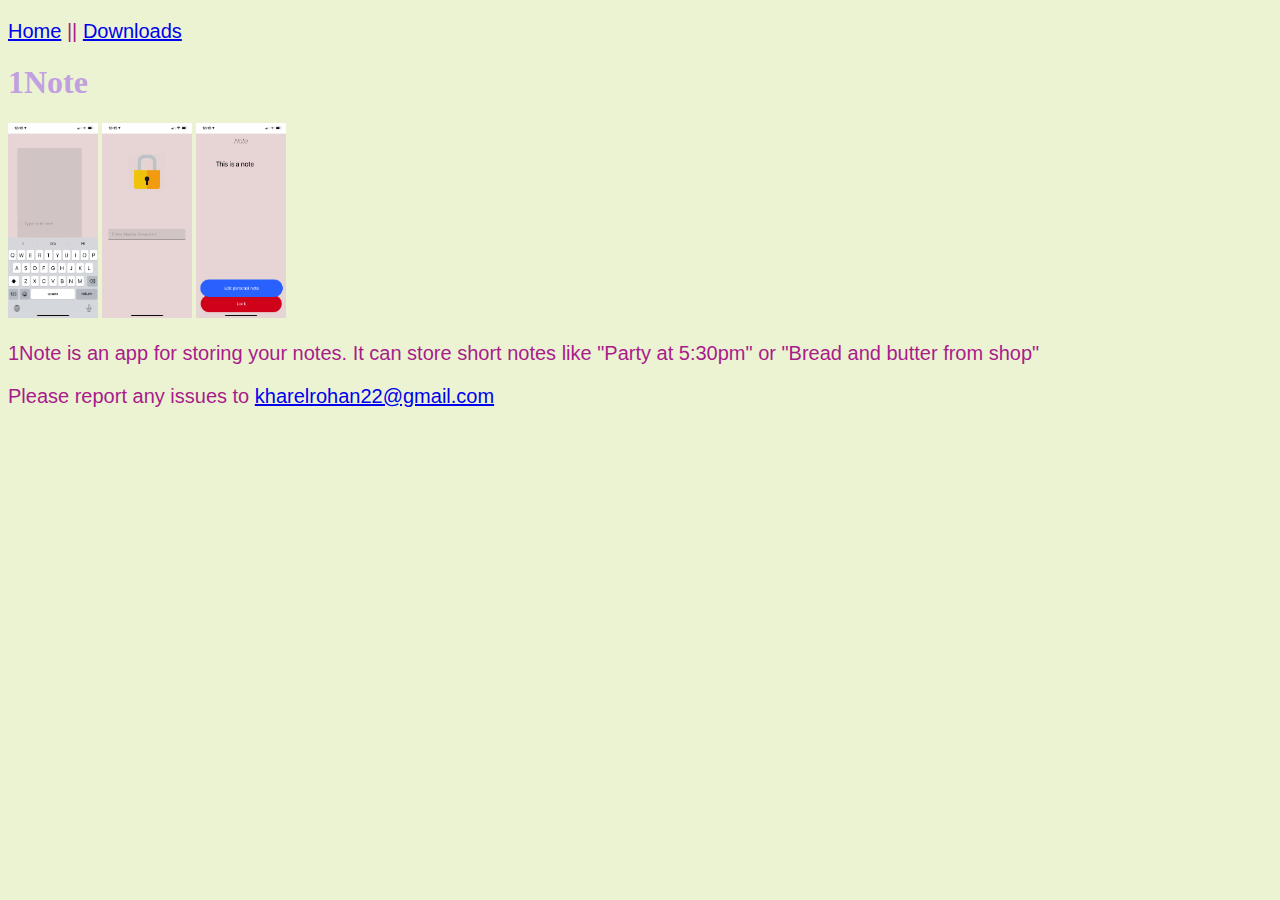
<file: index.html>
<!DOCTYPE HTML>
<html>
    <head>
        <title>1Note</title>
        <link rel="stylesheet" type="text/css" href="style.css">
        <link rel="icon" href="App Icon.png">
        <meta charset="utf-8">
    </head>
    <body>
        <p><a href="Index.html">Home</a> || <a href="Download.html">Downloads</a></p>
        <h1>1Note</h1>
        <img src="Screenshot 1.PNG" width="90">
        <img src="Screenshot 2.PNG" width="90">
        <img src="Screenshot 3.PNG" width="90">
        <p>1Note is an app for storing your notes. It can store short notes like "Party at 5:30pm" or "Bread and butter from shop"</p>
        <p>Please report any issues to <a href="mailto:kharelrohan22@gmail.com">kharelrohan22@gmail.com</a></p>
    </body>
</html>
</file>
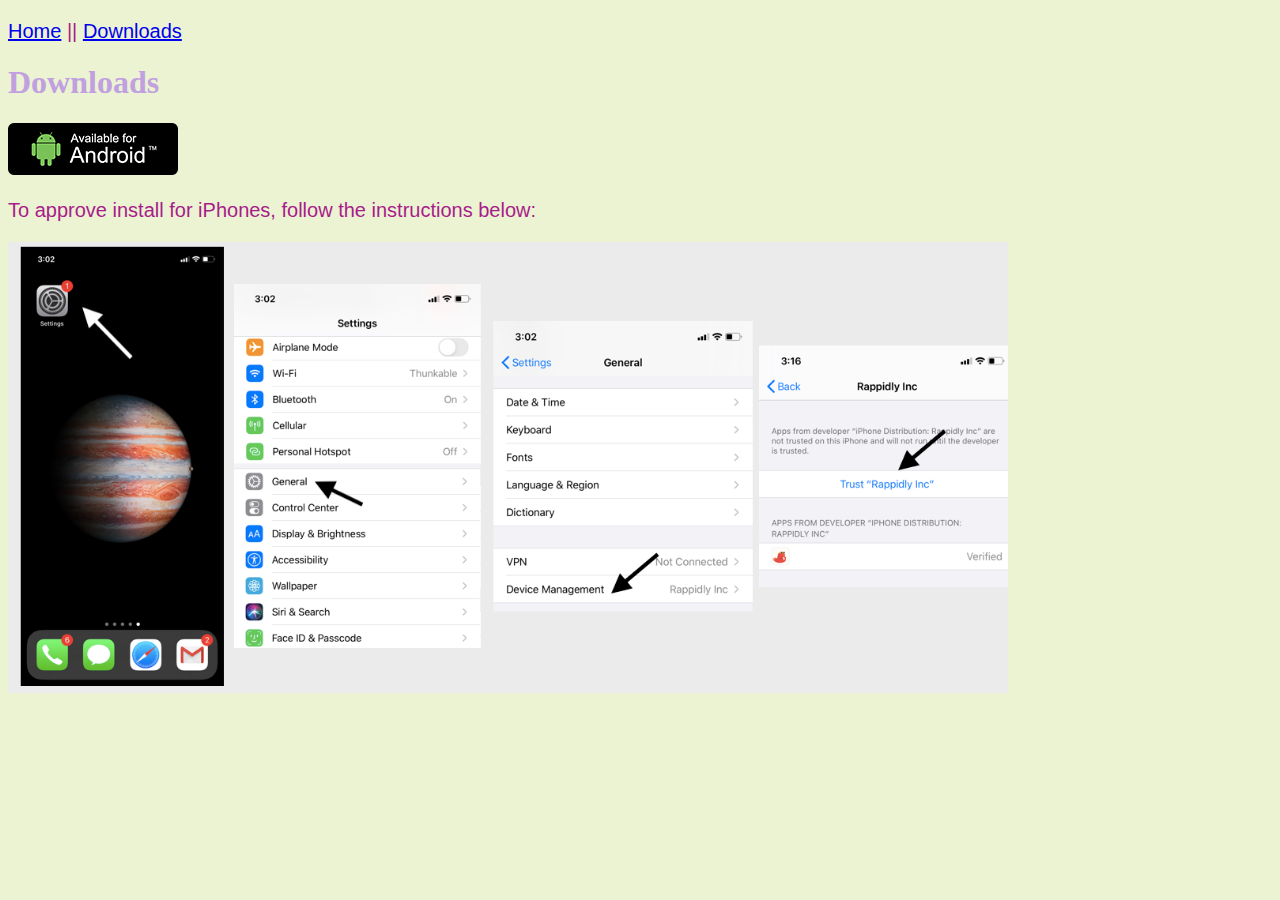
<file: Download.html>
<!DOCTYPE HTML>
<html>
    <head>
        <title>Downloads</title>
        <link rel="stylesheet" type="text/css" href="style.css">
        <meta charset="utf-8">
    </head>
    <body>
        <p><a href="Index.html">Home</a> || <a href="Download.html">Downloads</a></p>
        <h1>Downloads</h1>
        <a href="1Note.apk"><img src="Android.png"></a>
        <p>To approve install for iPhones, follow the instructions below:</p>
        <img src="Ios instructions.png" width="1000">


    </body>
</html>
</file>
<file: style.css>
h1 {

    color: rgb(192, 160, 223);
    font-family: cursive;

}

p {
    color: rgb(168, 28, 138);
    font-family: sans-serif;
    font-size: 20px;


}

body {

    background-color: rgb(236, 243, 211);

}
</file>
